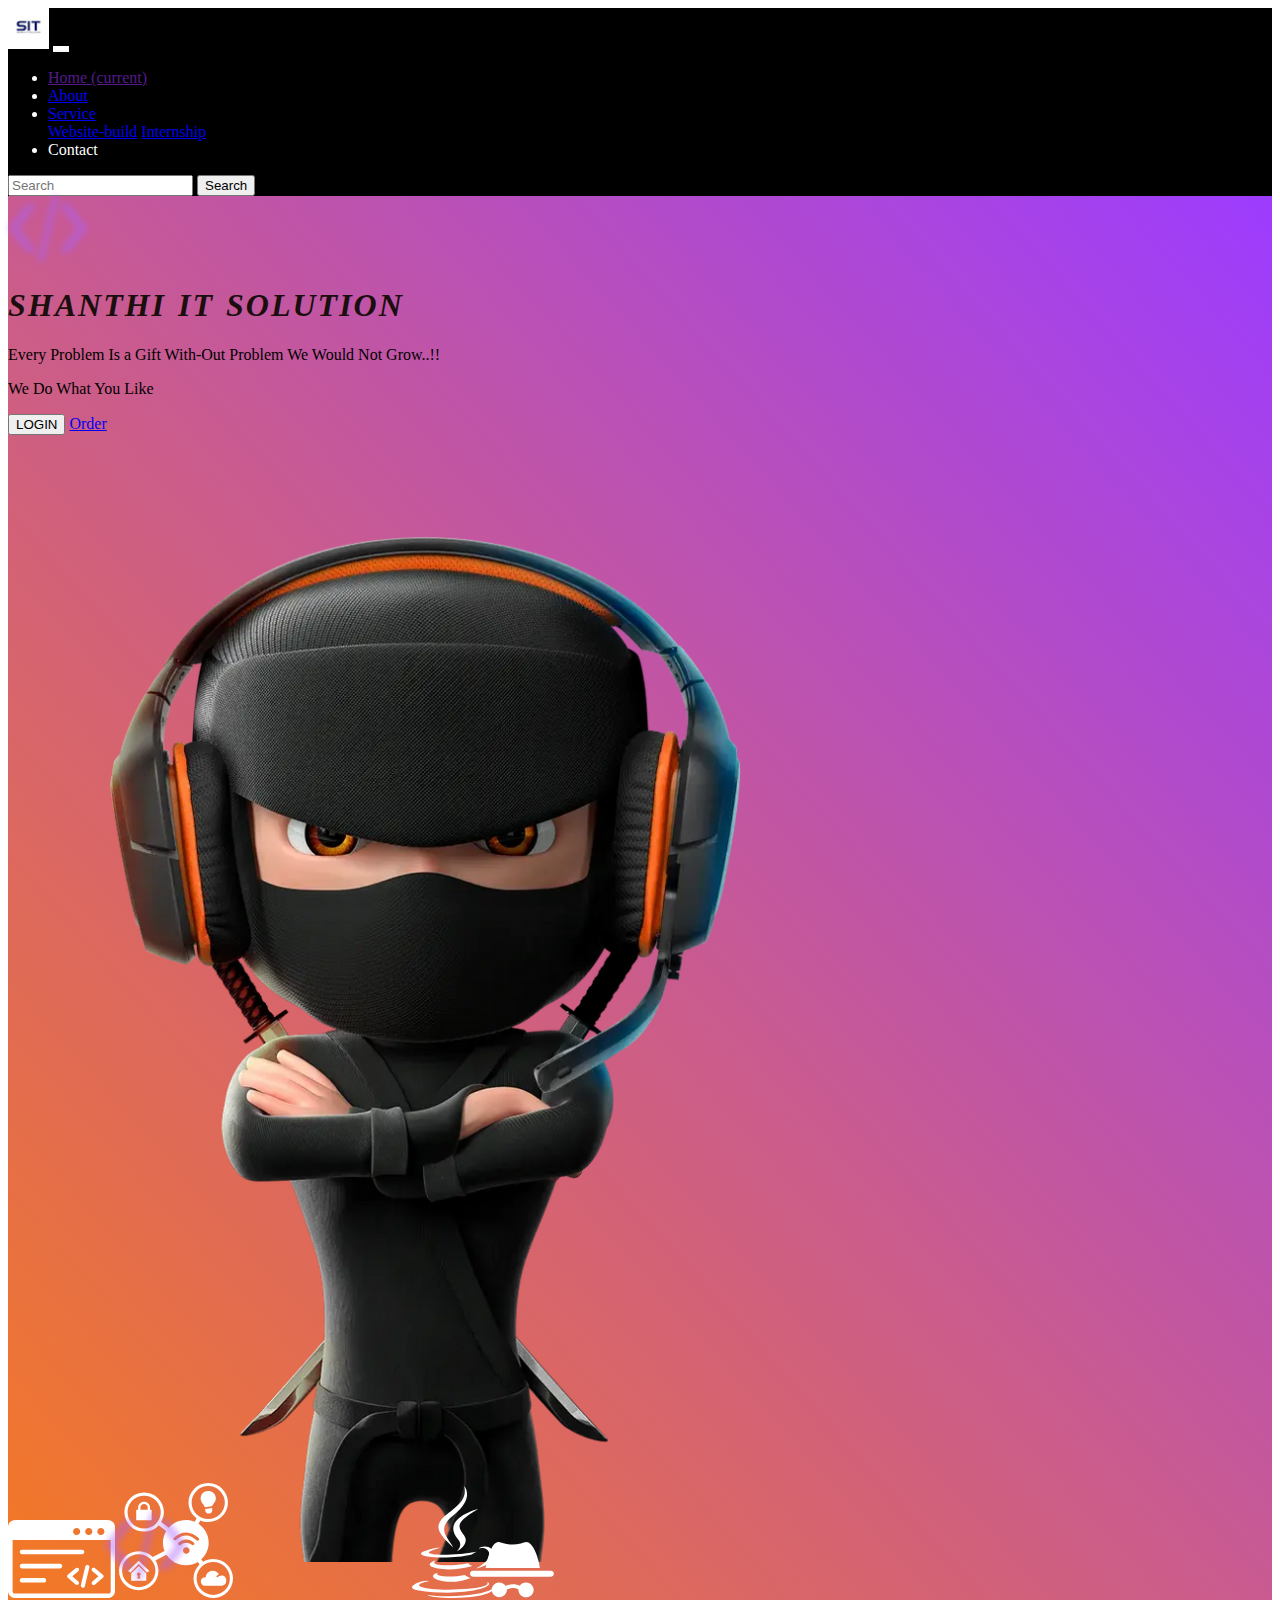
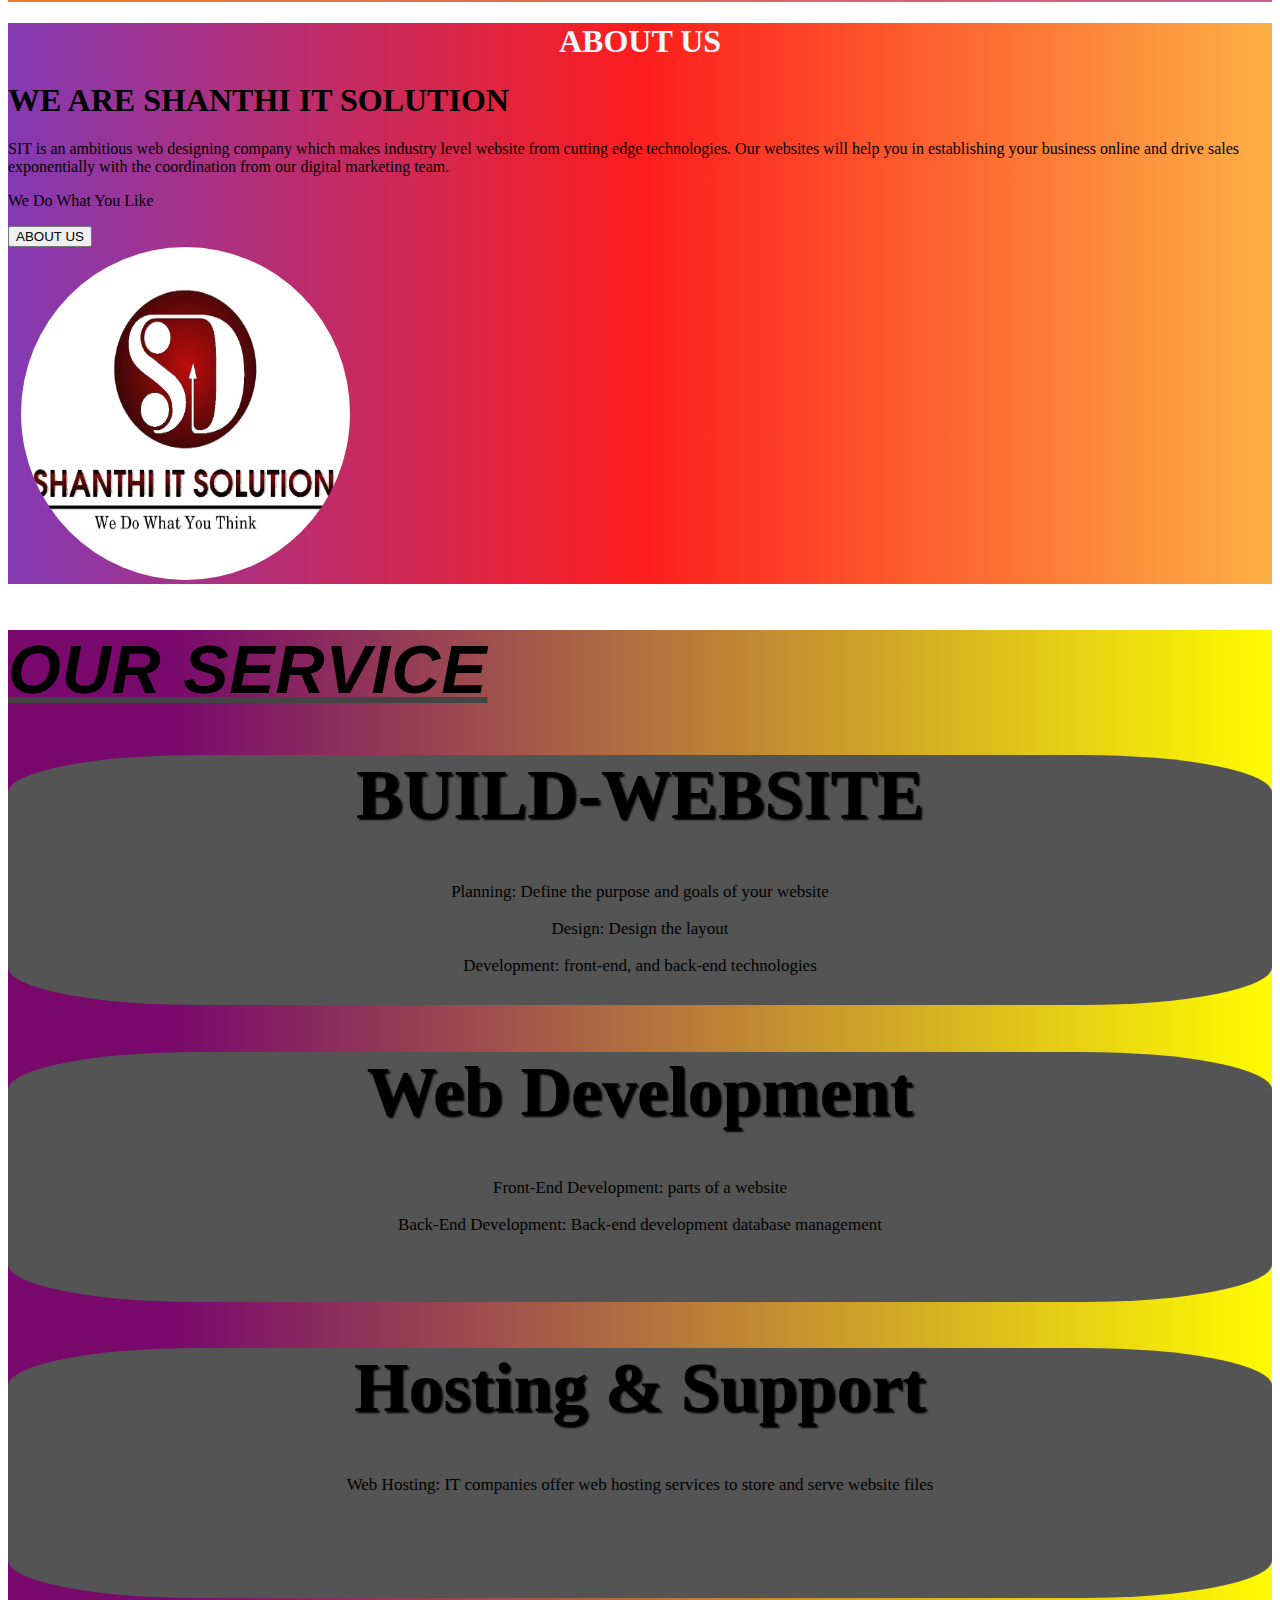
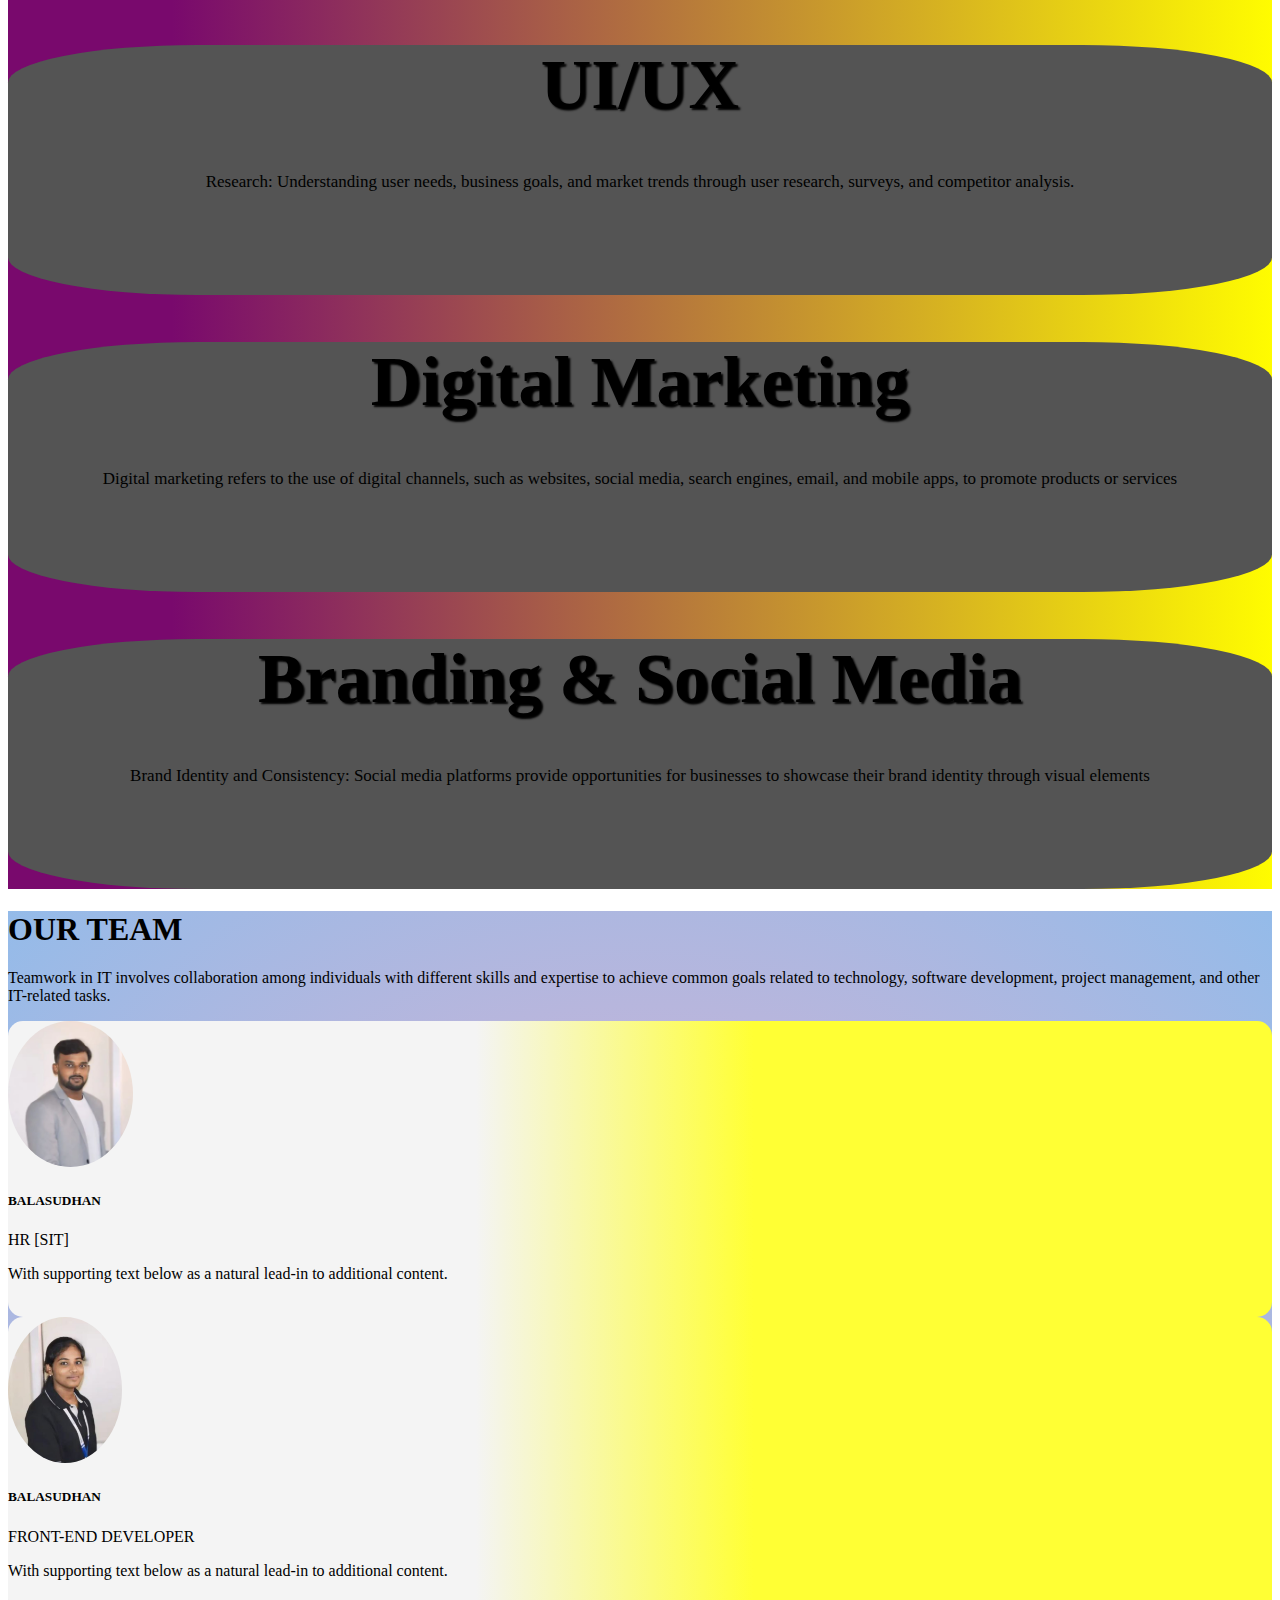
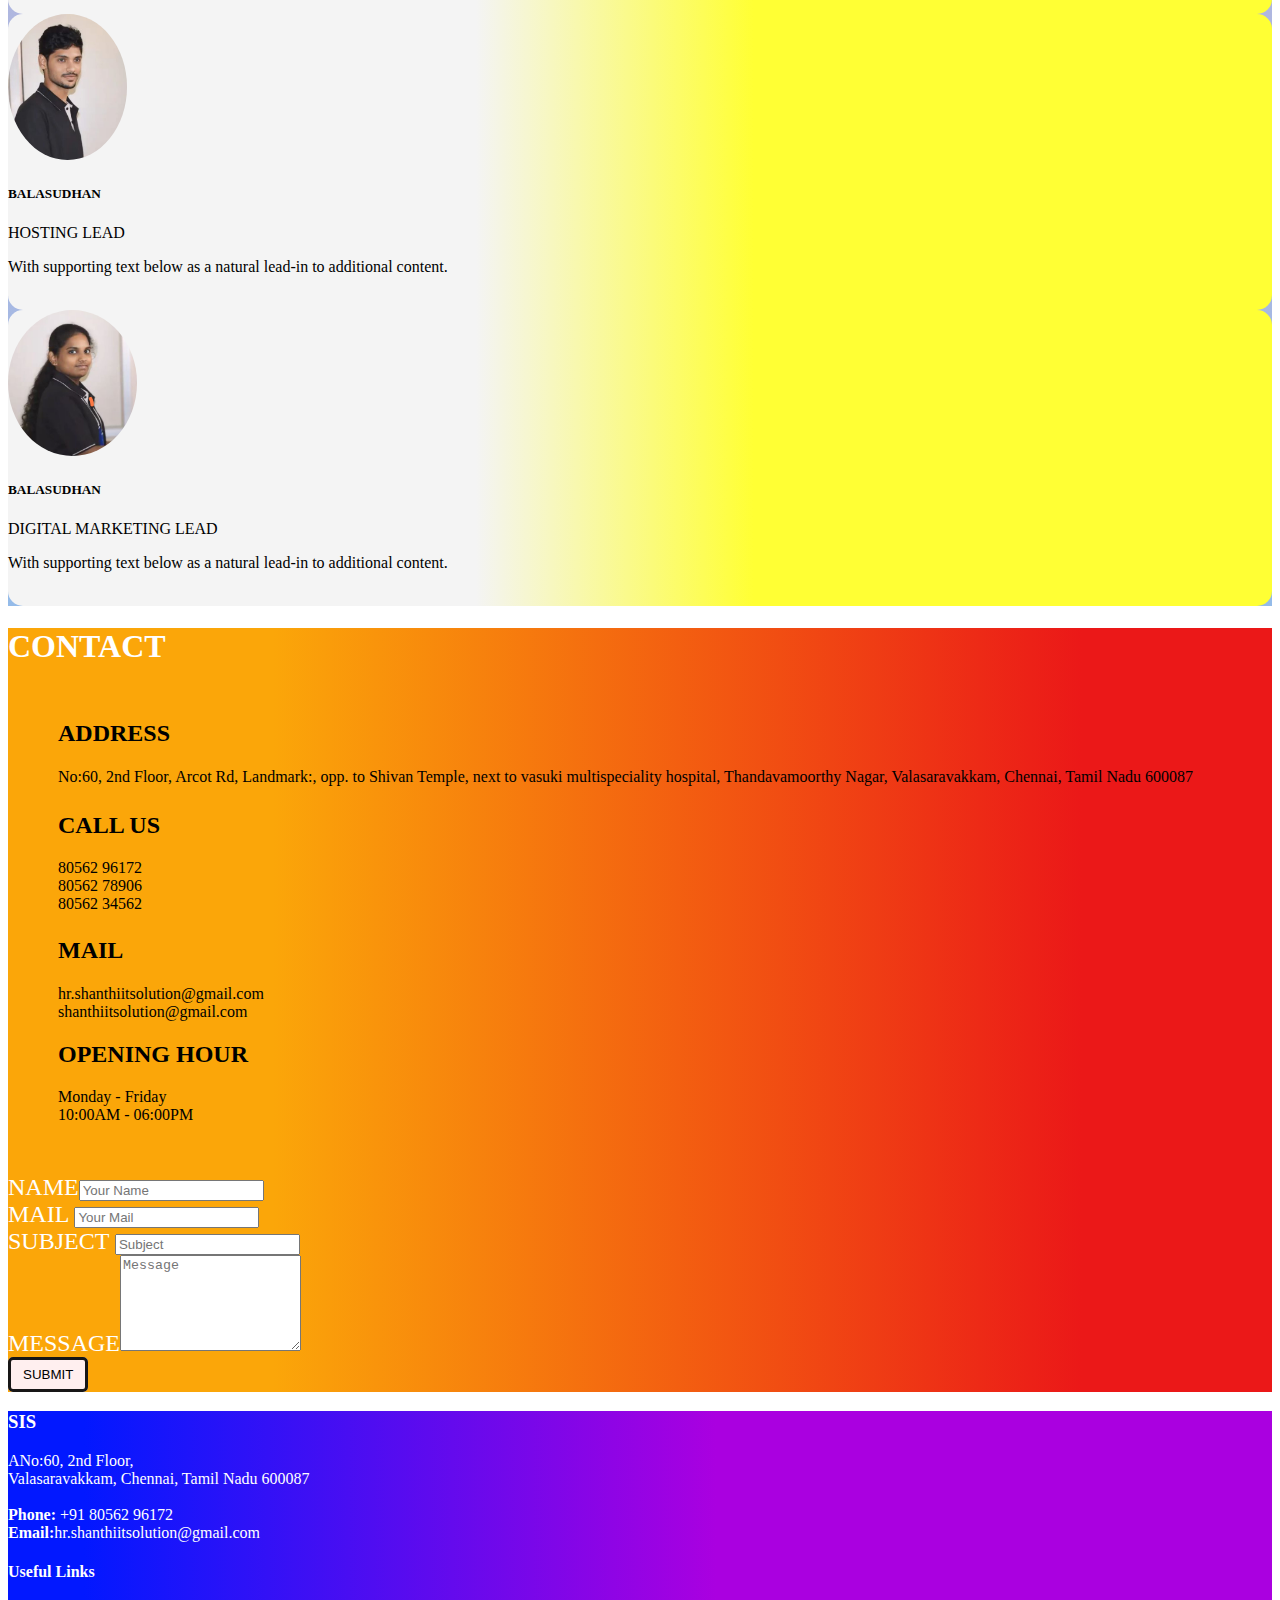
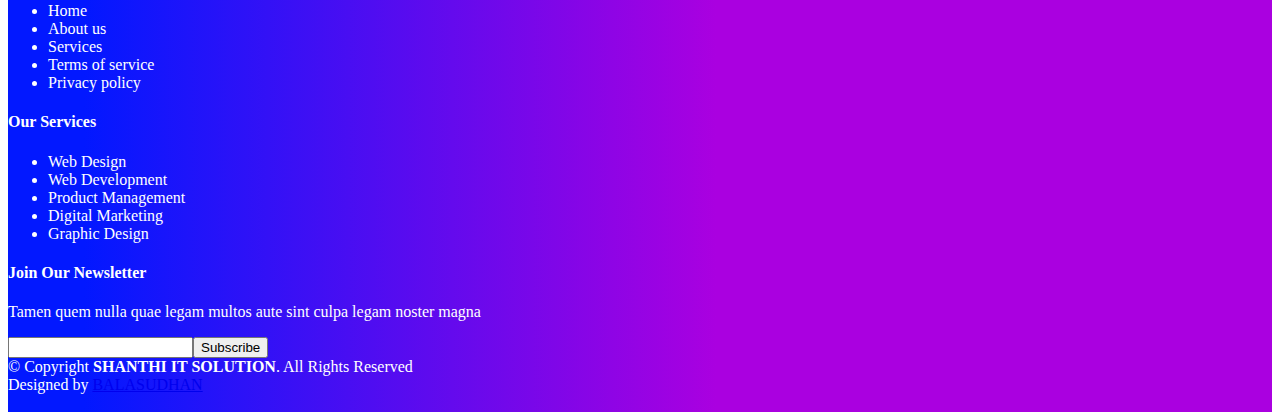
<file: index.html>
<!DOCTYPE html>
<html lang="en">
    <head>
        <meta charset="utf-8">
        <meta name="viewport" content="width=device-width, initial-scale=1, shrink-to-fit=no">
        <link rel="stylesheet" href="https://cdn.jsdelivr.net/npm/bootstrap@4.6.2/dist/css/bootstrap.min.css" integrity="sha384-xOolHFLEh07PJGoPkLv1IbcEPTNtaed2xpHsD9ESMhqIYd0nLMwNLD69Npy4HI+N" crossorigin="anonymous">
        <link rel="stylesheet" href="https://cdnjs.cloudflare.com/ajax/libs/font-awesome/6.5.1/css/all.min.css" integrity="sha512-DTOQO9RWCH3ppGqcWaEA1BIZOC6xxalwEsw9c2QQeAIftl+Vegovlnee1c9QX4TctnWMn13TZye+giMm8e2LwA==" crossorigin="anonymous" referrerpolicy="no-referrer">
        <script src="https://cdn.jsdelivr.net/npm/jquery@3.5.1/dist/jquery.slim.min.js" integrity="sha384-DfXdz2htPH0lsSSs5nCTpuj/zy4C+OGpamoFVy38MVBnE+IbbVYUew+OrCXaRkfj" crossorigin="anonymous"></script>
        <script src="https://cdn.jsdelivr.net/npm/popper.js@1.16.1/dist/umd/popper.min.js" integrity="sha384-9/reFTGAW83EW2RDu2S0VKaIzap3H66lZH81PoYlFhbGU+6BZp6G7niu735Sk7lN" crossorigin="anonymous"></script>
        <script src="https://cdn.jsdelivr.net/npm/bootstrap@4.6.2/dist/js/bootstrap.min.js" integrity="sha384-+sLIOodYLS7CIrQpBjl+C7nPvqq+FbNUBDunl/OZv93DB7Ln/533i8e/mZXLi/P+" crossorigin="anonymous"></script>
        
        <link rel="stylesheet" href="style.css">
        <title>shanthi tech solution </title>
      </head>
<body>
    <nav>

   
    <nav class="navbar navbar-expand-lg navbar-light  ">
    
        <img class="logo" src="./assets/logo.jpg" alt="">
      
        <button class="navbar-toggler" type="button" data-toggle="collapse" data-target="#navbarSupportedContent" aria-controls="navbarSupportedContent" aria-expanded="false" aria-label="Toggle navigation">
          <span class="navbar-toggler-icon"></span>
        </button>
      
        <div class="collapse navbar-collapse" id="navbarSupportedContent">
          <ul class="navbar-nav mr-auto ml-auto">
            <li class="nav-item active">
              <a class="nav-link text-light " href="">Home <span class="sr-only">(current)</span></a>
            </li>
            <li class="nav-item">
              <a class="nav-link  text-light  " href="#">About</a>
            </li>
            <li class="nav-item dropdown">
              <a class="nav-link dropdown-toggle  text-light " href="#" role="button" data-toggle="dropdown" aria-expanded="false">
               Service
              </a>
              <div class="dropdown-menu   ">
                <a class="dropdown-item  text-dark " href="#">Website-build</a>
                <a class="dropdown-item  text-dark " href="#">Internship</a>
                
            </li>
            <li class="nav-item">
              <a class="nav-link disabled  text-light ">Contact</a>
            </li>
          </ul>
          <form class="form-inline my-2 my-lg-0">
            <input class="form-control mr-sm-2" type="search" placeholder="Search" aria-label="Search">
            <button class="btn btn-outline-success my-2 my-sm-0" type="submit">Search</button>
          </form>
        </div>
      </nav>
    </nav>
    <!--  -->
    <section class="banner">
        <div class="container-fluid">
    
          <div class="row">
           <div class="col-xl-6 col-lg-6 col-md-12 col-sm-12 order-xl-0 order-lg-0 order-md-2 order-sm-2 d-flex flex-column justify-content-center text-white page3">
              <div class="content">
                <img  class="bl" src="./assets/blu1.png" alt="">
                <!-- <img  class="blu1" src="./assets/blu.png" alt=""> -->
                
                <h1 class="banner1">SHANTHI IT SOLUTION</h1>
                <p>Every Problem Is a Gift <span>With-Out Problem We Would Not Grow..!!</span>
                    <p>We Do What You Like</p>
                </p>
              </div>
              <div class="button">
                <button class="btn btn-info" href="https://www.linkedin.com/company/shanthi-it-solution/?originalSubdomain=in">LOGIN</button>
                <a href="https://youtu.be/YlTGpiqvGOI?si=L45LpHErOEe6_Sv1" class="text-white"><i class="fa-regular fa-circle-play p-2"></i>  Order</a>
              </div>
            </div>
         <div class="img col-xl-6 col-lg-6 col-md-12 col-sm-12 ">
                 <img src="./assets/banner.png" alt="" class="w-100 animated  height: 423px;">
                 <div>
                    <img  class="blu" src="./assets/blu1.png" alt="">
                    
                 </div>
              <div class="logoanimation">
               
                <img  class="logoanimation1" src="./assets/code1.svg" alt="">
                <img  class="logoanimation2" src="./assets/code2.svg" alt="">
                <img  class="logoanimation3" src="./assets/code3.svg" alt="">
                <img  class="logoanimation4" src="./assets/code4.svg" alt="">
             </div>
            </div>
          </div>
        </div>
      </section>

      <!--  -->
      <section class="about">
        <div class="container-fluid">
           <h1 style="text-align: center; color: aliceblue; font-family: Walter Turncoat";>ABOUT US</h1>
          <div class="row">
           <div class="col-xl-8 col-lg-6 col-md-12 col-sm-12 order-xl-0 order-lg-0 order-md-2 order-sm-2 d-flex flex-column justify-content-center text-white page3">
              <div class="content">
                <h1 class="about1">WE ARE SHANTHI IT SOLUTION</h1>
                <p>SIT is an ambitious web designing company which makes industry level website from cutting edge technologies. Our websites will help you in establishing your business online and drive sales exponentially with the coordination from our digital marketing team.</span>
                    <p>We Do What You Like</p>
                </p>
              </div>
              <div class="button">
                <button class="btn btn-info" href="https://www.linkedin.com/company/shanthi-it-solution/?originalSubdomain=in">ABOUT US</button>
                
              </div>
            </div>
         <div class="img col-xl-4  col-lg-6 col-md-12 col-sm-12 ">
                 <img  class="sitlogo" src="./assets/sit logo.jfif" alt="" class="about2">
              
            </div>
          </div>
        </div>
      </section>
      <!--  -->

      <section class="Service">
        <div class="container-fluid">
    
          <div class="row">
         <div class="col-xl-12 col-lg-6 col-md-12 col-sm-12 ">
            <div class="text-center">
                <h1 class="Service1">OUR SERVICE</h1>
            </div>
             
            </div>
         
                  <div class="col-md-4">
                    <div class="box bg-light p-4 mb-4 box1">
                        <h1>BUILD-WEBSITE</h1>
                        <p class="text">Planning: Define the purpose and goals of your website</p>
                        <p class="text">Design: Design the layout</p>
                        <p class="text">
                            Development: front-end, and back-end technologies
                        </p>
                        
                    </div>
                  </div>
                  <div class="col-md-4">
                    <div class="box bg-light p-4 mb-4 box2">
                        <h1>Web Development</h1>
                        <p class="text">
                            Front-End Development:  parts of a website
                        </p>
                        <p class="text">
                            Back-End Development: Back-end development database management
                        </p>
                      
                    </div>
                  </div>
                  <div class="col-md-4">
                    <div class="box bg-light p-4 mb-4 box3">
                        <h1> Hosting & Support</h1>
                        <p class="text">
                            Web Hosting: IT companies offer web hosting services to store and serve website files
                        </p>
                       
                      
                    </div>
                  </div>
                  <div class="col-md-4">
                    <div class="box bg-light p-4 mb-4 box4">   
                        <h1>UI/UX</h1>
                        <p class="text">
                            Research: Understanding user needs, business goals, and market trends through user research, surveys, and competitor analysis.
                        </p>
                      
                    </div>
                  </div>
                  <div class="col-md-4">
                    <div class="box bg-light p-4 mb-4 box5">
                        <h1> Digital Marketing</h1>
                        <p class="text">
                            Digital marketing refers to the use of digital channels, such as websites, social media, search engines, email, and mobile apps, to promote products or services
                        </p>
                    </div>
                  </div>
                  <div class="col-md-4">
                    <div class="box bg-light p-4 mb-4 box6">
                        <h1> Branding & Social Media</h1>
                        <p class="text">
                             <p class="text">
                                Brand Identity and Consistency: Social media platforms provide opportunities for businesses to showcase their brand identity through visual elements                        </p>
                        </p>
                    </div>
                  </div>
                </div>
              </div>
     </div>
      </section>
      <!--  -->
       <section class="team ">
        <div class="content text-center">
          <h1 style="font-family: Cinzel, serif;"> OUR TEAM </h1>
          <p>Teamwork in IT involves collaboration among individuals with different skills and expertise to achieve common goals related to technology, software development, project management, and other IT-related tasks.</p>
        </div>
        <div class="container">
          <div class="row py-3">
            <div class="col-xl-6 col-lg-6 col-md-12 col-sm-12">
              <div class="card">
                <div class="card-body d-flex">
                  <img class="team-img" src="./assets/t1.jfif" alt="">
                  <div class="content">
                    <h5 class="card-title">BALASUDHAN</h5>
                    <p class="team-after">HR [SIT]</p>
                    <p class="card-text">With supporting text below as a natural lead-in to additional content.</p>
                    <a href="https://www.linkedin.com/company/shanthi-it-solution/" ><i class="font fa-brands fa-linkedin-in"></i>
                        <a href="https://www.facebook.com/web4exsolution?mibextid=ZbWKwL"> <i class="font fa-brands fa-facebook-f "></i></a>
                        <a href="https://www.instagram.com/shanthiitsolution_sit/?igsh=MXc2ZDV5andvaGt6eQ%3D%3D"><i class="font fa-brands fa-instagram "></i></a>
                        <a href="https://youtu.be/YlTGpiqvGOI?si=BUcRcAH8NWdIgie0" ><i class=" font fa-brands fa-youtube"></i></a>
                  </div>
                </div>
              </div>
            </div>
            <div class="col-xl-6 col-lg-6 col-md-12 col-sm-12">
              <div class="card">
                <div class="card-body d-flex">
                    <img class="team-img" src="./assets/t2.jfif" alt="">
                  <div class="content">
                    <h5 class="card-title">BALASUDHAN</h5>
                    <p class="team-after">FRONT-END DEVELOPER</p>
                    <p class="card-text">With supporting text below as a natural lead-in to additional content.</p>
                    <a href="https://www.linkedin.com/company/shanthi-it-solution/" ><i class="font fa-brands fa-linkedin-in"></i>
                        <a href="https://www.facebook.com/web4exsolution?mibextid=ZbWKwL"> <i class="font fa-brands fa-facebook-f "></i></a>
                        <a href="https://www.instagram.com/shanthiitsolution_sit/?igsh=MXc2ZDV5andvaGt6eQ%3D%3D"><i class="font fa-brands fa-instagram "></i></a>
                        <a href="https://youtu.be/YlTGpiqvGOI?si=BUcRcAH8NWdIgie0" ><i class=" font fa-brands fa-youtube"></i></a>
                  </div>
                </div>
              </div>
            </div>
          </div>
    
          <div class="row py-3">
            <div class="col-xl-6 col-lg-6 col-md-12 col-sm-12 ">
              <div class="card">
                <div class="card-body d-flex">
                    <img class="team-img" src="./assets/t3.jfif" alt="">
                  <div class="content">
                    <h5 class="card-title">BALASUDHAN</h5>
                    <p class="team-after">HOSTING LEAD</p>
                    <p class="card-text">With supporting text below as a natural lead-in to additional content.</p>
                        <a href="https://www.linkedin.com/company/shanthi-it-solution/" ><i class="font fa-brands fa-linkedin-in"></i>
                        <a href="https://www.facebook.com/web4exsolution?mibextid=ZbWKwL"> <i class="font fa-brands fa-facebook-f "></i></a>
                        <a href="https://www.instagram.com/shanthiitsolution_sit/?igsh=MXc2ZDV5andvaGt6eQ%3D%3D"><i class="font fa-brands fa-instagram "></i></a>
                        <a href="https://youtu.be/YlTGpiqvGOI?si=BUcRcAH8NWdIgie0" ><i class=" font fa-brands fa-youtube"></i></a>
                  </div>
                </div>
              </div>
            </div>
            <div class="col-xl-6 col-lg-6 col-md-12 col-sm-12 ">
              <div class="card">
                <div class="card-body d-flex">
                    <img class="team-img" src="./assets/t4.jfif" alt="">
                  <div class="content">
                    <h5 class="card-title">BALASUDHAN</h5>
                    <p class="team-after">DIGITAL MARKETING LEAD</p>
                    <p class="card-text">With supporting text below as a natural lead-in to additional content.</p>
                    <a href="https://www.linkedin.com/company/shanthi-it-solution/" ><i class="font fa-brands fa-linkedin-in"></i>
                        <a href="https://www.facebook.com/web4exsolution?mibextid=ZbWKwL"> <i class="font fa-brands fa-facebook-f "></i></a>
                        <a href="https://www.instagram.com/shanthiitsolution_sit/?igsh=MXc2ZDV5andvaGt6eQ%3D%3D"><i class="font fa-brands fa-instagram "></i></a>
                        <a href="https://youtu.be/YlTGpiqvGOI?si=BUcRcAH8NWdIgie0" ><i class=" font fa-brands fa-youtube"></i></a>
                  </div>
                </div>
              </div>
            </div>
          </div>
        </div>
      </section>
      <!--  -->

      <section class="contact">
        <div class="container-fluid">
            <div class="content text-center">
                <h1 style="font-family: Cinzel, serif; color: white;"> CONTACT </h1>
            </div>
            <div class="row">
                <div class="col-xl-6 col-lg-6 col-md-12 col-sm-12 order-xl-0 order-lg-0 order-md-2 order-sm-2 d-flex flex-column justify-content-center text-white page3">
                    <div class="container">
                        <div class="row contact-2">
                            <div class="col-lg-6">
                                <h2><i class="fa-solid fa-location-dot" style="font-size: 29px;"></i>ADDRESS</h2>
                                <span>No:60, 2nd Floor, Arcot Rd, Landmark:, opp. to Shivan Temple, next to vasuki multispeciality hospital, Thandavamoorthy Nagar, Valasaravakkam, Chennai, Tamil Nadu 600087</span>
                            </div>
                            <div class="col">
                                <h2><i class="fa-solid fa-phone" style="font-size: 30px;"></i>CALL US</h2>
                                <span>80562 96172</span> <br>
                                <span>80562 78906</span><br>
                                <span>80562 34562</span>
                            </div>
                            <div class="col-lg-6">
                                <h2><i class="fa-solid fa-envelope" style="font-size: 28px;"></i>MAIL</h2>
                                <span>hr.shanthiitsolution@gmail.com</span><br>
                                <span>shanthiitsolution@gmail.com</span>
                            </div>
                            <div class="col">
                                <h2><i class="fa-solid fa-clock"></i> OPENING HOUR</h2>
                                <span>Monday - Friday<br>10:00AM - 06:00PM</span>
                            </div>
                        </div>
                    </div>
                </div>
                <div class="col-xl-6 col-lg-6 col-md-12 col-sm-12">
                    <div class="container text-center">
                        <form>
                            <div class="col-md-12">
                               
                                <label class="label1">NAME<input type="text" name="name" class="form-control" placeholder="Your Name" required=""></label> 
                              </div>
                              
                              <div class="col-md-12">
                                <label class="label1">MAIL <input type="text" name="name" class="form-control" placeholder="Your Mail" required=""></label>
                              </div>
                            
                            <div class="col-md-12">
                               <label class="label1">SUBJECT <input type="text" class="form-control" name="subject" placeholder="Subject" required=""></label>
                              </div>
                            <div class="col-md-12">
                                 <label class="label1"> MESSAGE<textarea class="form-control" name="message" rows="6" placeholder="Message" required=""></textarea></label>  
                              </div>
                            <button class="conatact-button" type="submit">SUBMIT</button>
                        </form>
                    </div>
                </div>
            </div>
        </div>
    </section>
    <!--  -->
    <footer id="footer">
        <div class="footer-top">
            <div class="container-fluid">
                <div class="row">
                    <div class="col-lg-3 col-md-6 footer-contact">
                        <h3>SIS</h3>
                        <p>ANo:60, 2nd Floor,   <br>
                            Valasaravakkam, Chennai, Tamil Nadu 600087 <br>
                            <br>
                            <strong>Phone:</strong> +91 80562 96172<br>
                            <strong>Email:</strong>hr.shanthiitsolution@gmail.com<br>
                        </p>
                    </div>
                    <div class="col-lg-2 col-md-6 footer-links">
                        <h4>Useful Links</h4>
                        <ul>
                            <li><i class="bx bx-chevron-right"></i> Home</li>
                            <li><i class="bx bx-chevron-right"></i> About us</li>
                            <li><i class="bx bx-chevron-right"></i> Services</li>
                            <li><i class="bx bx-chevron-right"></i> Terms of service</li>
                            <li><i class="bx bx-chevron-right"></i> Privacy policy</li>
                        </ul>
                    </div>
                        <div class="col-lg-3 col-md-6 footer-links">
                            <h4>Our Services</h4>
                             <ul>
                                <li><i class="bx bx-chevron-right"></i>Web Design</li>
                                <li><i class="bx bx-chevron-right"></i> Web Development</li>
                                <li><i class="bx bx-chevron-right"></i> Product Management</li>
                                <li><i class="bx bx-chevron-right"></i>Digital Marketing</li>
                                <li><i class="bx bx-chevron-right"></i> Graphic Design</li>
                            </ul>
                        </div>
                        <div class="col-lg-4 col-md-6 footer-newsletter">
                            <h4>Join Our Newsletter</h4>
                            <p>Tamen quem nulla quae legam multos aute sint culpa legam noster magna</p>
                            <form action="" method="post"><input type="email" name="email"><input type="submit" value="Subscribe">
        </form>
    </div>
</div>
</div>
</div>
<div class="container text-center">
    <div class="me-md-auto text-center text-md-start">
        <div class="copyright">© Copyright <strong><span>SHANTHI IT SOLUTION</span></strong>. All Rights Reserved</div>
        <div class="credits">Designed by <a href="https://www.instagram.com/s_u_d_h_a_n24?igsh=MXFveGJlams1M3hkdw==">BALASUDHAN</a>
        </div>
    </div>
    <div class="social-links text-center text-md-right pt-3 pt-md-0">
        
             <a href="https://www.linkedin.com/company/shanthi-it-solution/" ><i class="font1 fa-brands fa-linkedin-in "></i>
            <a href="https://www.facebook.com/web4exsolution?mibextid=ZbWKwL"> <i class="font1 fa-brands fa-facebook-f "></i></a>
            <a href="https://www.instagram.com/shanthiitsolution_sit/?igsh=MXc2ZDV5andvaGt6eQ%3D%3D"><i class="font1 fa-brands fa-instagram "></i></a>
            <a href="https://youtu.be/YlTGpiqvGOI?si=BUcRcAH8NWdIgie0" ><i class=" font1 fa-brands fa-youtube"></i></a>
      
        
    </div>
</div>
</footer>
</body>
<script>


</script>
</html>
</file>
<file: style.css>
.navbar{
    background-color: black;
    color: white;
}
.logo{
    /* margin-left: 66px; */
    width: 41px;
}
.navbar-light .navbar-toggler {
    background-color: white;
    color: rgb(255 255 255 / 50%);
    border-color: rgb(255 255 255 / 10%);
}
.banner{
    background: linear-gradient(to right top, #F47923, #9D3CFF);
}
.w-100 {
    margin-top: 101px;
    margin-left: 101px;
    width: 50% !important;
}
.logoanimation{
    animation: bounceAnimation 1s infinite;
}
@keyframes bounceAnimation {
    0%, 100% {
      transform: translateY(0); 
    }
    50% {
      transform: translateY(-20px); 
    }
  }
.logoanimation1{
    margin-top: -648px;
    height: 78px;
}
.logoanimation2{
    margin-left: 293px;
    margin-top: -626px;
    height: 112px;
}
.logoanimation3{
       margin-left: -379px;
    margin-top: -163px;
    height: 115px;
}
.logoanimation4{
    margin-left: 233px;
    margin-top: -56px;
    height: 56px;
}
.blu{
    animation: none;
    margin-top: -1353px;
    filter: blur(3px);
    margin-left: 97px;
    height: 68px;
}
.blu1{
    margin-left: 537px;
    animation: none;
    filter: blur(1px);
    height: 66px;
}
.bl{
    animation: none;
    filter: blur(3px);
    height: 66px;
}
.banner1{
    font-size: 66   px;
    font-family: "Times New Roman", Times, serif;
    letter-spacing: 2px;
    word-spacing: 2px;
    color: #1b0e0e;
    font-weight: 700;
    text-decoration: none;
    font-style: italic;
    font-variant: small-caps;
    text-transform: capitalize;
}
/*  */
.Service{
    /* background: linear-gradient(to right top, #F47923, #9D3CFF);  */
    background: linear-gradient(90deg, rgba(121,9,109,1) 13%, rgba(255,252,0,1) 100%);

    }
.Service1{
        font-family: Impact, Charcoal, sans-serif;
    font-size: 68px;
    letter-spacing: 0.8px;
    word-spacing: 2px;
    color: #000000;
    /* font-weight: 200; */
    text-decoration: underline solid rgb(68, 68, 68);
    font-style: italic;
    font-variant: small-caps;
    text-transform: capitalize;
 }
.box1{
   border-radius: 15%;
    height: 250px;
    text-align: center;
    font-size: 35px;
    color: rgb(0, 0, 0);
    background-color: rgb(84, 84, 84);
    text-shadow: rgb(0, 0, 0) 2px 2px 2px;
}
.box1:hover{
    background-image: url(./assets/b1.jpg);
    background-repeat: no-repeat;
    background-size: cover;
}
.box2{
    border-radius: 15%;
    height: 250px;
    text-align: center;
    font-size: 35px;
    color: rgb(0, 0, 0);
    background-color: rgb(84, 84, 84);
    text-shadow: rgb(0, 0, 0) 2px 2px 2px;
}
.box2:hover{
    background-image: url(./assets/b3.webp);
    background-repeat: no-repeat;
    background-size: cover;
}
.box3{
    border-radius: 15%;
    height: 250px;
    text-align: center;
    font-size: 35px;
    color: rgb(0, 0, 0);
    background-color: rgb(84, 84, 84);
    text-shadow: rgb(0, 0, 0) 2px 2px 2px;
}
.box3:hover{
    background-image: url(./assets/s6.jpg);
    background-repeat: no-repeat;
    background-size: cover;
   
    
}
.box4{
    border-radius: 15%;
    height: 250px;
    text-align: center;
    font-size: 35px;
    color: rgb(0, 0, 0);
    background-color: rgb(84, 84, 84);
    text-shadow: rgb(0, 0, 0) 2px 2px 2px;
}
.box4:hover{
    background-image: url(./assets/ui.png);
    background-repeat: no-repeat;
    background-size: cover;
}
.box5{
    border-radius: 15%;
    height: 250px;
    text-align: center;
    font-size: 35px;
    color: rgb(0, 0, 0);
    background-color: rgb(84, 84, 84);
    text-shadow: rgb(0, 0, 0) 2px 2px 2px;
}
.box5:hover{
    background-image: url(./assets/di.png);
    background-repeat: no-repeat;
    background-size: cover;
}
.box6{
    border-radius: 15%;
    height: 250px;
    text-align: center;
    font-size: 35px;
    color: rgb(0, 0, 0);
    background-color: rgb(84, 84, 84);
    text-shadow: rgb(0, 0, 0) 2px 2px 2px;
}
.box6:hover{
    background-image: url(./assets/b4.jpeg);
    background-repeat: no-repeat;
    background-size: cover;
}
.text{
    font-size: 17px;
    font-family: Quintessential, cursive !important; 
    text-align: center;
    color: rgb(0, 1, 1);
    text-shadow: none;
}
  
/*  */
.team{
    background: radial-gradient(circle, rgba(238,174,202,1) 0%, rgba(148,187,233,1) 100%);
}
.team-img{
    height: 146px;
    border-radius: 50%;
}
.font{
    color: black;
    position: relative;
    top: -14px;
    left: 26px;
    margin: 7px;
}
.card{
    border-radius: 15px;
    background: linear-gradient(90deg, rgba(244,244,244,1) 37%, rgb(255, 255, 52) 59%);
}
.item{
    display:inline-block;
    background: #42bdc2;
    padding: 30px 0px;
    margin: 10px;
    color: #FFF;
    -webkit-border-radius: 3px;
    -moz-border-radius: 3px;
    border-radius: 3px;
    text-align: center;
  }
  /*  */
.about{
    background: linear-gradient(90deg, rgba(131,58,180,1) 0%, rgba(253,29,29,1) 50%, rgba(252,176,69,1) 100%);

}
.about2{
    margin-top: 34px;
    margin-left: -4px;
    width: 364px;
}
.sitlogo{
    margin-left: 13px;
    height: 333px;
    border-radius: 50%;
    width: 329px;
}
.contact{
    background: linear-gradient(90deg, rgb(251, 166, 9) 21%, rgb(235, 24, 24) 85%); 
}
.contact-2{
    margin: 50px;
}
/*  */
.subject {
    margin-top: 55px;
    width: 337px;
}   
.conatact-button{


  justify-content: center;
  align-items: center;
  padding: 10px 15px;
  gap: 15px;
  background-color: #ffefef;
  outline: 3px #181717 solid;
  outline-offset: -3px;
  border-radius: 5px;
  border: none;
  cursor: pointer;
  transition: 400ms;
}
.conatact-button .text {
    color: white;
    font-weight: 700;
    font-size: 1em;
    transition: 400ms;
  }
 
  
  .conatact-button:hover {
    color: white;
    background-color: transparent;
  }
  
  .conatact-button:hover .text {
    color: #181717;
  }
  
  .button:hover svg path {
    fill: #181717;
  }
  .label1{
    color: white;
    font-size: x-large;
  }
  /*  */
  #footer{
    color: white;
    background: linear-gradient(90deg, rgba(2,24,255,1) 6%, rgba(170,0,224,1) 56%);  
}
.font1{
    color: white;
    position: relative;
    top: -16px;
    left: -8px;
    margin: 7px;
}
</file>
